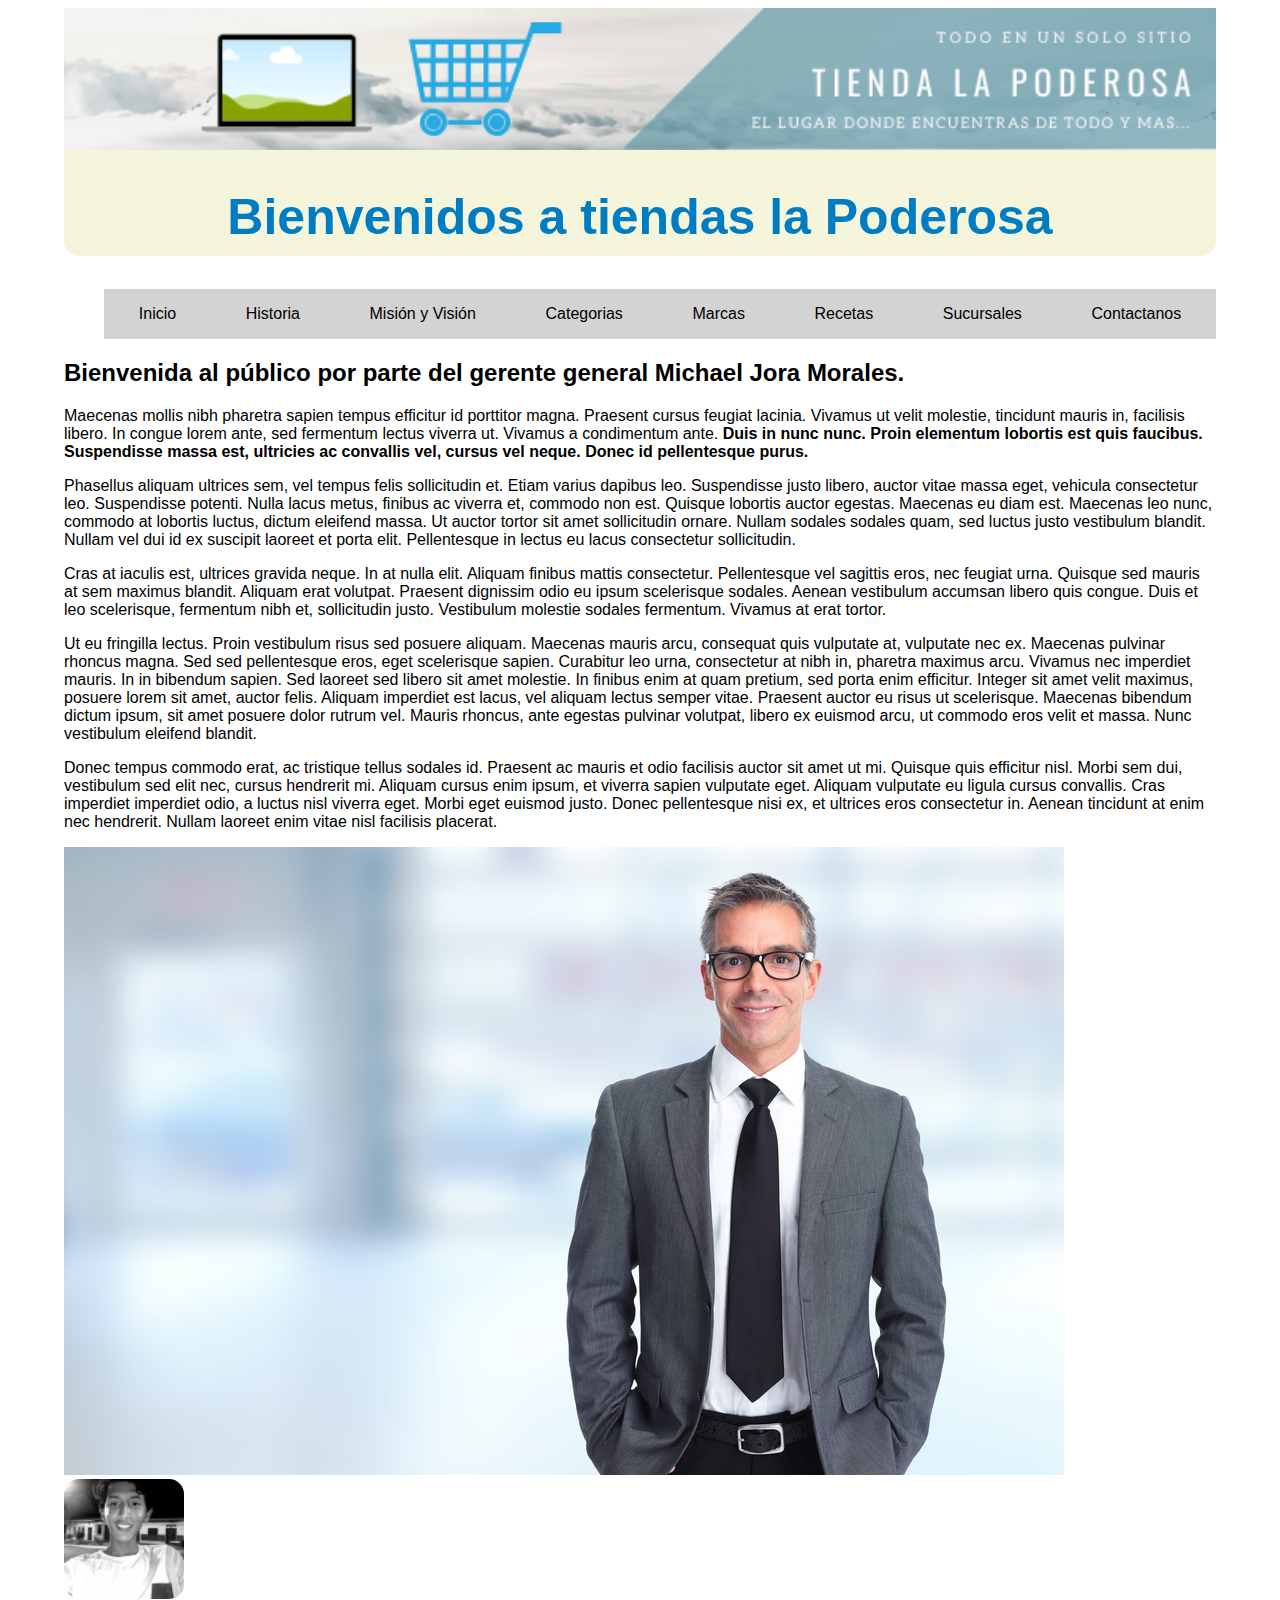
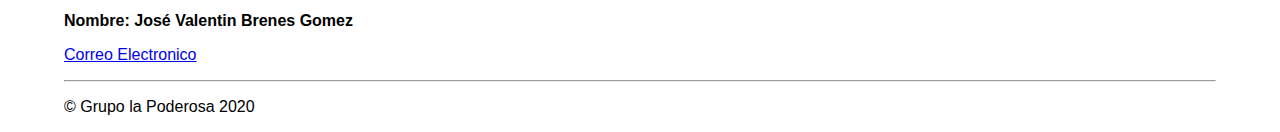
<file: TiendaLaPoderosaWebSite-main/TiendaLaPoderosa/index.html>
<!DOCTYPE html>
<html lang="en">
<head>
    <meta charset="UTF-8">
    <meta name="viewport" content="width=device-width, initial-scale=1.0">
    <title>Inicio</title>
    <link rel="stylesheet" href="css/style.css">
</head>
<body>
<header>
    
    <img src="img/banner.png" width="100%" height="50%" alt="">
    <h1>Bienvenidos a tiendas la Poderosa</h1>
    
</header>

<nav>
    <ul>
        <li> <a href="index.html">  Inicio  </a>   </li>
        <li> <a href="historia.html">  Historia </a> </li>
        <li> <a href="mision.html">  Misión y Visión</a></li>
        <li> <a href="categorias.html"> Categorias</a> </li>
        <li> <a href="marcas.html">Marcas</a> </li>
        <li> <a href="recetas.html">  Recetas </a> </li>
        <li> <a href="sucursales.html">  Sucursales   </a> </li>
        <li><a href="contactanos.html"> Contactanos </a></li>
    </ul>
</nav>

<div id="#contenido">


    <h2>Bienvenida al público por parte del gerente general Michael Jora Morales.</h2> 
    
    <p>Maecenas mollis nibh pharetra sapien tempus efficitur id porttitor magna. Praesent cursus
    feugiat lacinia. Vivamus ut velit molestie, tincidunt mauris in, facilisis libero. In congue lorem
    ante, sed fermentum lectus viverra ut. Vivamus a condimentum ante. <b>Duis in nunc nunc. Proin
    elementum lobortis est quis faucibus. Suspendisse massa est, ultricies ac convallis vel,
    cursus vel neque. Donec id pellentesque purus.</b> </p> 

   <p>Phasellus aliquam ultrices sem, vel tempus felis sollicitudin et. Etiam varius dapibus leo.
Suspendisse justo libero, auctor vitae massa eget, vehicula consectetur leo. Suspendisse
potenti. Nulla lacus metus, finibus ac viverra et, commodo non est. Quisque lobortis auctor
egestas. Maecenas eu diam est. Maecenas leo nunc, commodo at lobortis luctus, dictum
eleifend massa. Ut auctor tortor sit amet sollicitudin ornare. Nullam sodales sodales quam, sed
luctus justo vestibulum blandit. Nullam vel dui id ex suscipit laoreet et porta elit. Pellentesque
in lectus eu lacus consectetur sollicitudin.</p> 

<p>

    Cras at iaculis est, ultrices gravida neque. In at nulla elit. Aliquam finibus mattis consectetur.
Pellentesque vel sagittis eros, nec feugiat urna. Quisque sed mauris at sem maximus blandit.
Aliquam erat volutpat. Praesent dignissim odio eu ipsum scelerisque sodales. Aenean
vestibulum accumsan libero quis congue. Duis et leo scelerisque, fermentum nibh et,
sollicitudin justo. Vestibulum molestie sodales fermentum. Vivamus at erat tortor.
</p>

<p>

    Ut eu fringilla lectus. Proin vestibulum risus sed posuere aliquam. Maecenas mauris arcu,
consequat quis vulputate at, vulputate nec ex. Maecenas pulvinar rhoncus magna. Sed sed
pellentesque eros, eget scelerisque sapien. Curabitur leo urna, consectetur at nibh in, pharetra
maximus arcu. Vivamus nec imperdiet mauris. In in bibendum sapien. Sed laoreet sed libero sit
amet molestie. In finibus enim at quam pretium, sed porta enim efficitur. Integer sit amet velit
maximus, posuere lorem sit amet, auctor felis. Aliquam imperdiet est lacus, vel aliquam lectus
semper vitae. Praesent auctor eu risus ut scelerisque. Maecenas bibendum dictum ipsum, sit
amet posuere dolor rutrum vel. Mauris rhoncus, ante egestas pulvinar volutpat, libero ex
euismod arcu, ut commodo eros velit et massa. Nunc vestibulum eleifend blandit.
</p>

<p>
    Donec tempus commodo erat, ac tristique tellus sodales id. Praesent ac mauris et odio facilisis
auctor sit amet ut mi. Quisque quis efficitur nisl. Morbi sem dui, vestibulum sed elit nec, cursus
hendrerit mi. Aliquam cursus enim ipsum, et viverra sapien vulputate eget. Aliquam vulputate
eu ligula cursus convallis. Cras imperdiet imperdiet odio, a luctus nisl viverra eget. Morbi eget
euismod justo. Donec pellentesque nisi ex, et ultrices eros consectetur in. Aenean tincidunt at
enim nec hendrerit. Nullam laoreet enim vitae nisl facilisis placerat.
</p>
<img src="img/gerente.jpg" alt="">
</div>
<section>
    <div class="hero">
     <img src="img/png.jpg" alt="">
     <h2>Nombre: José Valentin Brenes Gomez</h2>
     <p><a href="brenesjose@gmail.com">Correo Electronico</a></p>
    </div>
    
</section>
<footer>
    <hr/>
    <p> &copy; Grupo la Poderosa 2020</p>
</footer>

</body>
</html>
</file>
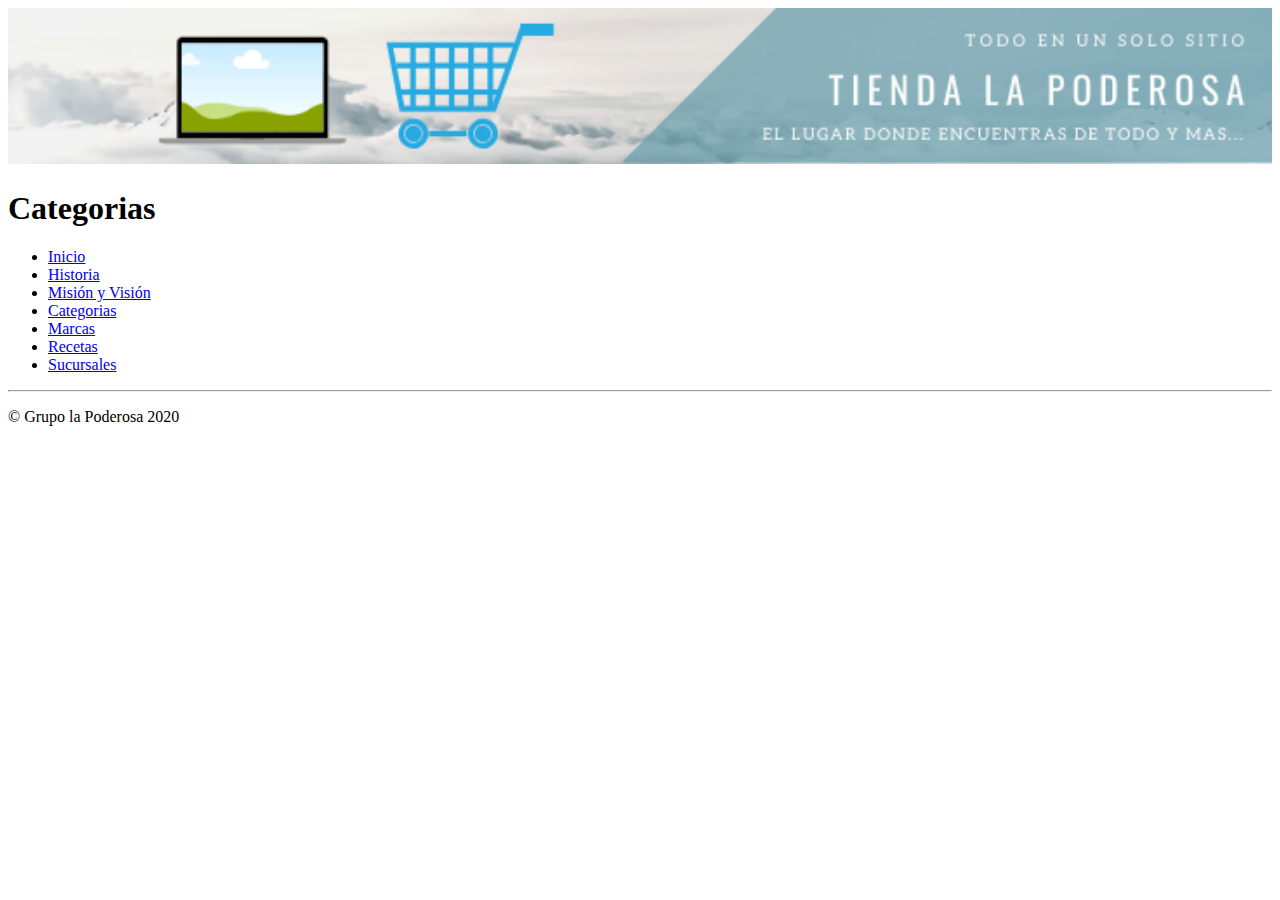
<file: TiendaLaPoderosaWebSite-main/TiendaLaPoderosa/categorias.html>
<!DOCTYPE html>
<html lang="en">
<head>
    <meta charset="UTF-8">
    <meta name="viewport" content="width=device-width, initial-scale=1.0">
    <title>Categorias</title>
</head>
<body>
    <header>
            <img src="img/banner.png" width="100%" height="50%" alt="">
        <h1>Categorias</h1>
    </header>
    
    <nav>
        <ul>
            <li> <a href="index.html">  Inicio  </a>   </li>
            <li> <a href="historia.html">  Historia </a> </li>
            <li> <a href="mision.html">  Misión y Visión</a></li>
            <li> <a href="categorias.html"> Categorias</a> </li>
            <li> <a href="marcas.html">Marcas</a> </li>
            <li> <a href="recetas.html">  Recetas </a> </li>
            <li> <a href="sucursales.html">  Sucursales   </a> </li>
        </ul>
    </nav>
    
    <footer>
        <hr/>
        <p> &copy; Grupo la Poderosa 2020</p>
    </footer>
</body>
</html>
</file>
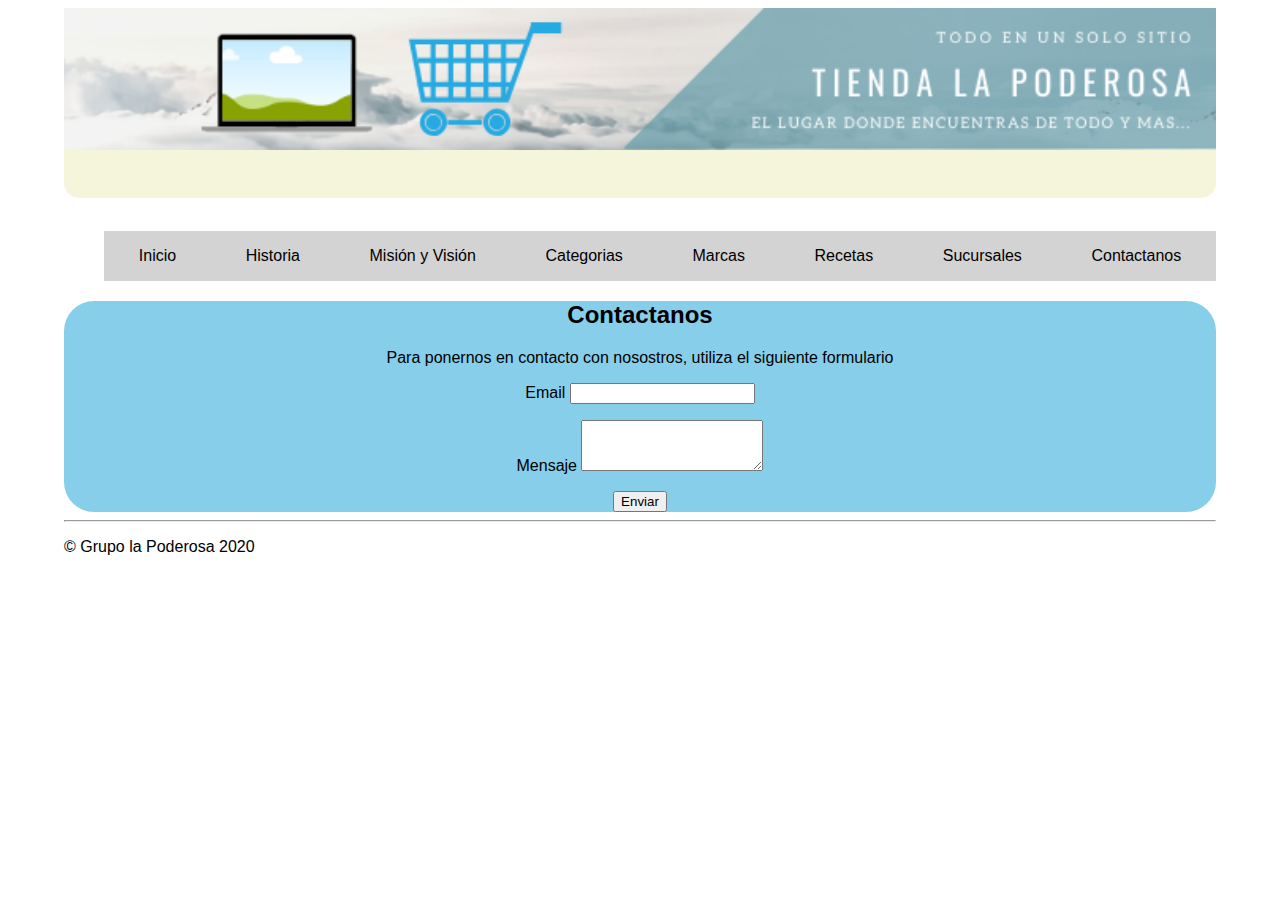
<file: TiendaLaPoderosaWebSite-main/TiendaLaPoderosa/contactanos.html>
<!DOCTYPE html>
<html lang="en">
<head>
    <meta charset="UTF-8">
    <meta name="viewport" content="width=device-width, initial-scale=1.0">
    <title>Document</title>
    <link rel="stylesheet" href="css/style.css">
</head>
<body>
    <!DOCTYPE html>
<html lang="en">
<head>
    <meta charset="UTF-8">
    <meta name="viewport" content="width=device-width, initial-scale=1.0">
    <title>Document</title>
</head>
<body>
    <header>
            <img src="img/banner.png" width="100%" height="50%" alt="">
        <h1></h1>
    </header>
    
    <nav>
        <ul>
            <li> <a href="index.html">  Inicio  </a>   </li>
            <li> <a href="historia.html">  Historia </a> </li>
            <li> <a href="mision.html">  Misión y Visión</a></li>
            <li> <a href="categorias.html"> Categorias</a> </li>
            <li> <a href="marcas.html">Marcas</a> </li>
            <li> <a href="recetas.html">  Recetas </a> </li>
            <li> <a href="sucursales.html">  Sucursales   </a> </li>
            <li><a href="contactanos.html"> Contactanos </a></li>
        </ul>
    </nav>
    
    <section>
        <div class="card">
            <h2>Contactanos</h2>
            <p>Para ponernos en contacto con nosostros, utiliza el siguiente formulario</p>
            <form class="contact-form" action="">
                <p>Email
                    <input type="text" name="Email" id="Email">
                </p>
                <p>Mensaje
                    <textarea class="form-control" name="txtmensaje" id="txtmensaje"  rows="3"></textarea>
                </p>
                <button>Enviar</button>
            </form>
        </div>
    </section>
    <footer>
        <hr/>
        <p> &copy; Grupo la Poderosa 2020</p>
    </footer>
</body>
</html>
</body>
</html>
</file>
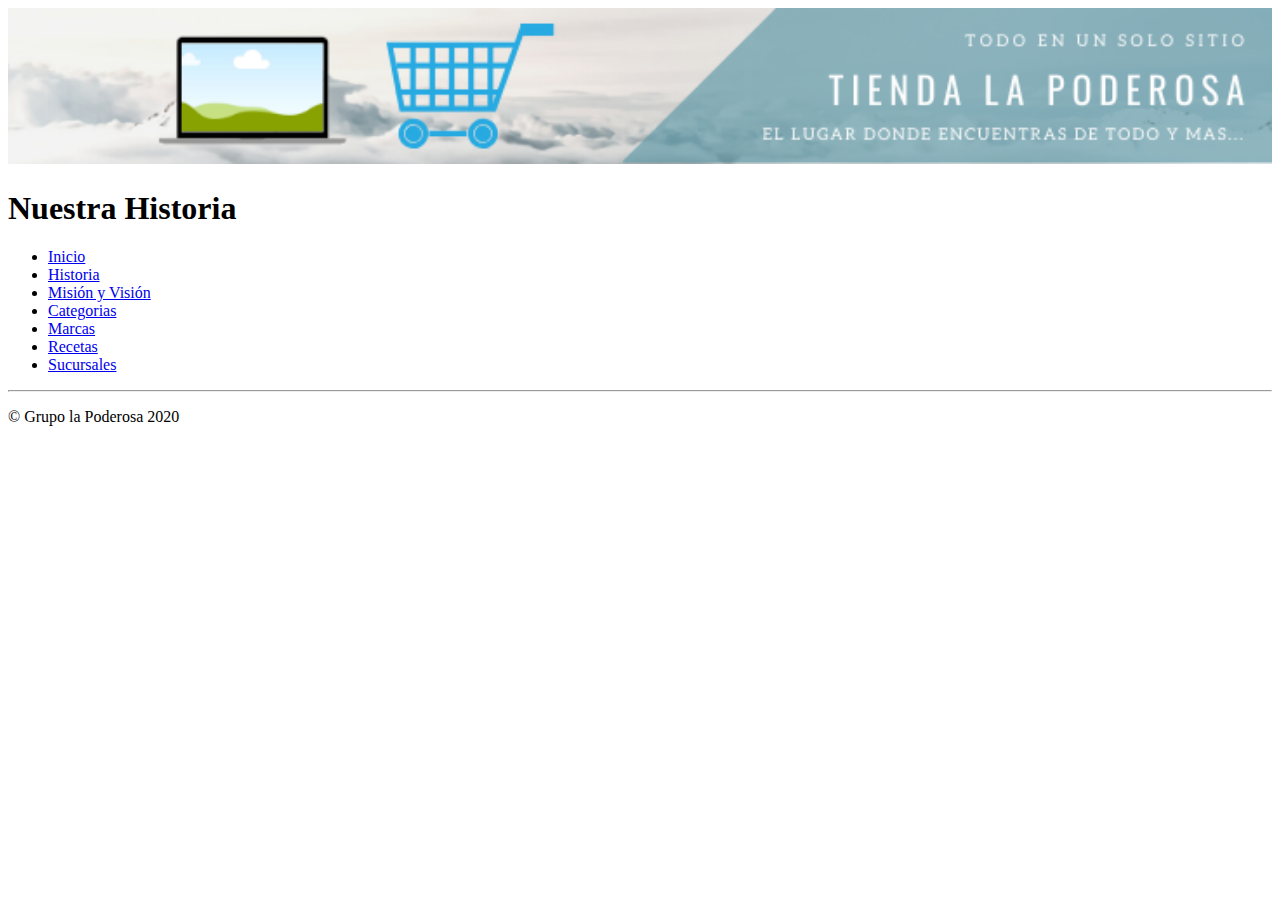
<file: TiendaLaPoderosaWebSite-main/TiendaLaPoderosa/historia.html>
<!DOCTYPE html>
<html lang="en">
<head>
    <meta charset="UTF-8">
    <meta name="viewport" content="width=device-width, initial-scale=1.0">
    <title>Nuestra Historia</title>
</head>
<body>
    <header>
            <img src="img/banner.png" width="100%" height="50%" alt="">
        <h1>Nuestra Historia</h1>
    </header>
    
    <nav>
        <ul>
            <li> <a href="index.html">  Inicio  </a>   </li>
            <li> <a href="historia.html">  Historia </a> </li>
            <li> <a href="mision.html">  Misión y Visión</a></li>
            <li> <a href="categorias.html"> Categorias</a> </li>
            <li> <a href="marcas.html">Marcas</a> </li>
            <li> <a href="recetas.html">  Recetas </a> </li>
            <li> <a href="sucursales.html">  Sucursales   </a> </li>
        </ul>
    </nav>
    
    <footer>
        <hr/>
        <p> &copy; Grupo la Poderosa 2020</p>
    </footer>
</body>
</html>
</file>
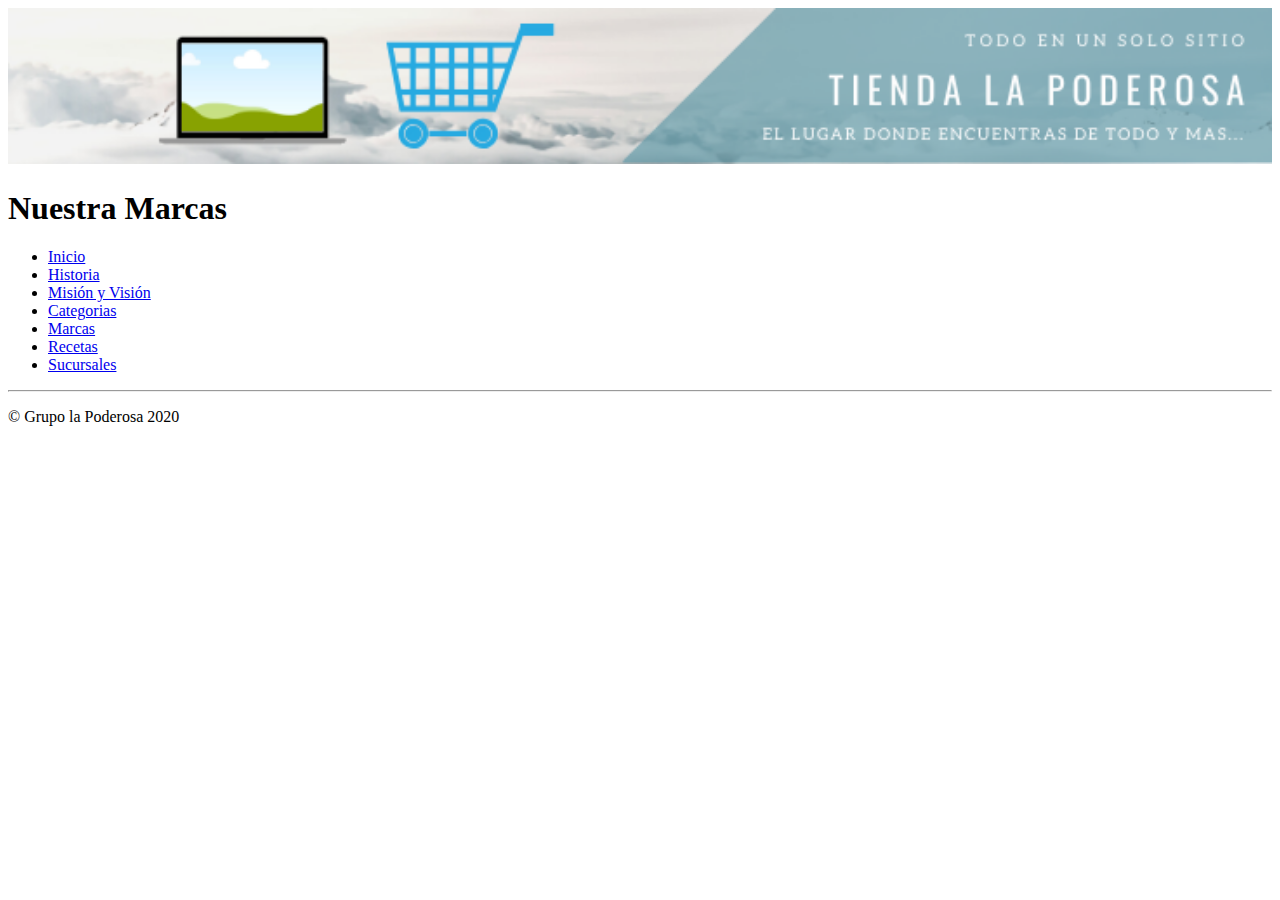
<file: TiendaLaPoderosaWebSite-main/TiendaLaPoderosa/marcas.html>
<!DOCTYPE html>
<html lang="en">
<head>
    <meta charset="UTF-8">
    <meta name="viewport" content="width=device-width, initial-scale=1.0">
    <title>Document</title>
</head>
<body>
    <header>
            <img src="img/banner.png" width="100%" height="50%" alt="">
        <h1>Nuestra Marcas</h1>
    </header>
    
    <nav>
        <ul>
            <li> <a href="index.html">  Inicio  </a>   </li>
            <li> <a href="historia.html">  Historia </a> </li>
            <li> <a href="mision.html">  Misión y Visión</a></li>
            <li> <a href="categorias.html"> Categorias</a> </li>
            <li> <a href="marcas.html">Marcas</a> </li>
            <li> <a href="recetas.html">  Recetas </a> </li>
            <li> <a href="sucursales.html">  Sucursales   </a> </li>
        </ul>
    </nav>
    
    <footer>
        <hr/>
        <p> &copy; Grupo la Poderosa 2020</p>
    </footer>
</body>
</html>
</file>
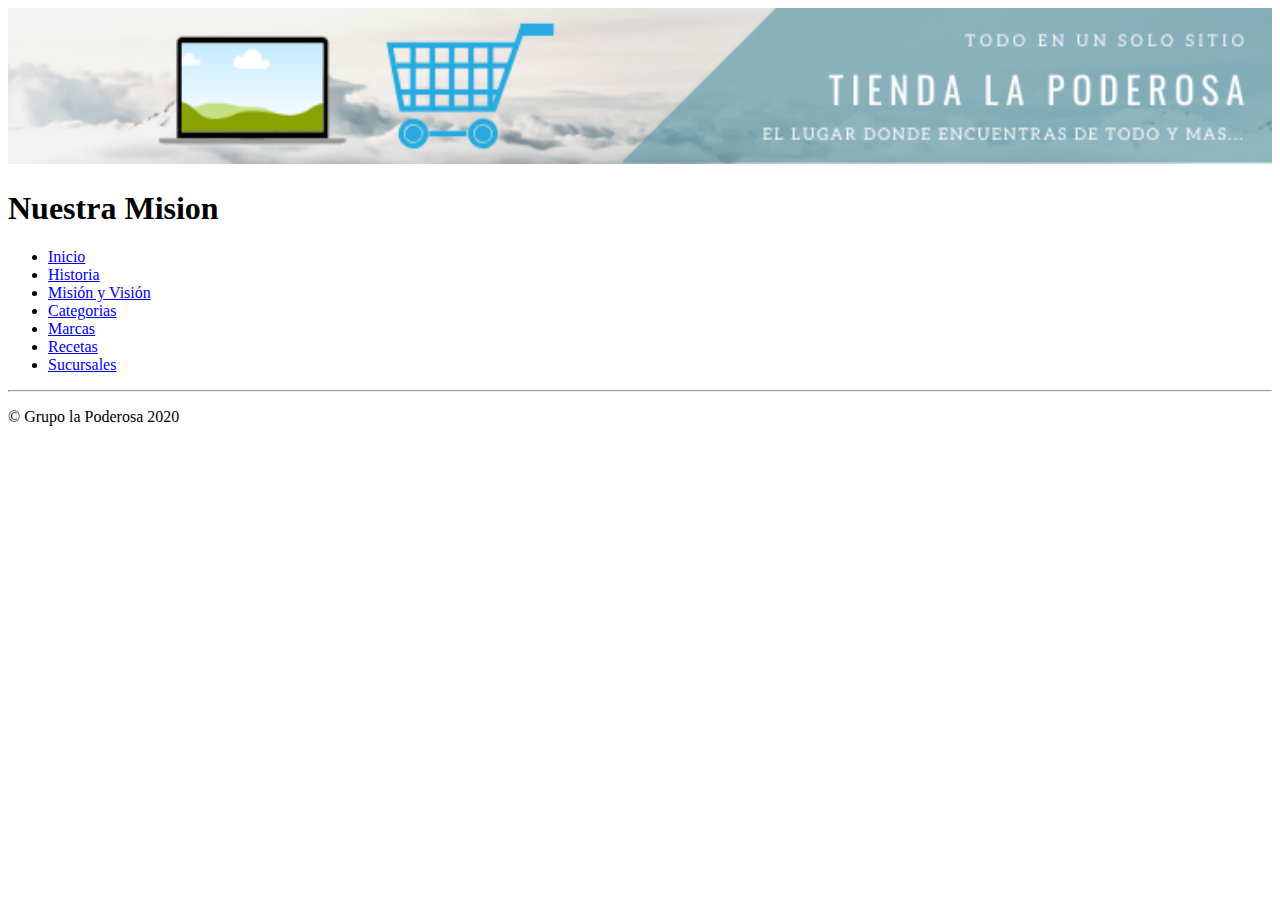
<file: TiendaLaPoderosaWebSite-main/TiendaLaPoderosa/mision.html>
<!DOCTYPE html>
<html lang="en">
<head>
    <meta charset="UTF-8">
    <meta name="viewport" content="width=device-width, initial-scale=1.0">
    <title>Document</title>
</head>
<body>
    <header>
            <img src="img/banner.png" width="100%" height="50%" alt="">
        <h1>Nuestra Mision</h1>
    </header>
    
    <nav>
        <ul>
            <li> <a href="index.html">  Inicio  </a>   </li>
            <li> <a href="historia.html">  Historia </a> </li>
            <li> <a href="mision.html">  Misión y Visión</a></li>
            <li> <a href="categorias.html"> Categorias</a> </li>
            <li> <a href="marcas.html">Marcas</a> </li>
            <li> <a href="recetas.html">  Recetas </a> </li>
            <li> <a href="sucursales.html">  Sucursales   </a> </li>
        </ul>
    </nav>
    
    <footer>
        <hr/>
        <p> &copy; Grupo la Poderosa 2020</p>
    </footer>
</body>
</html>
</file>
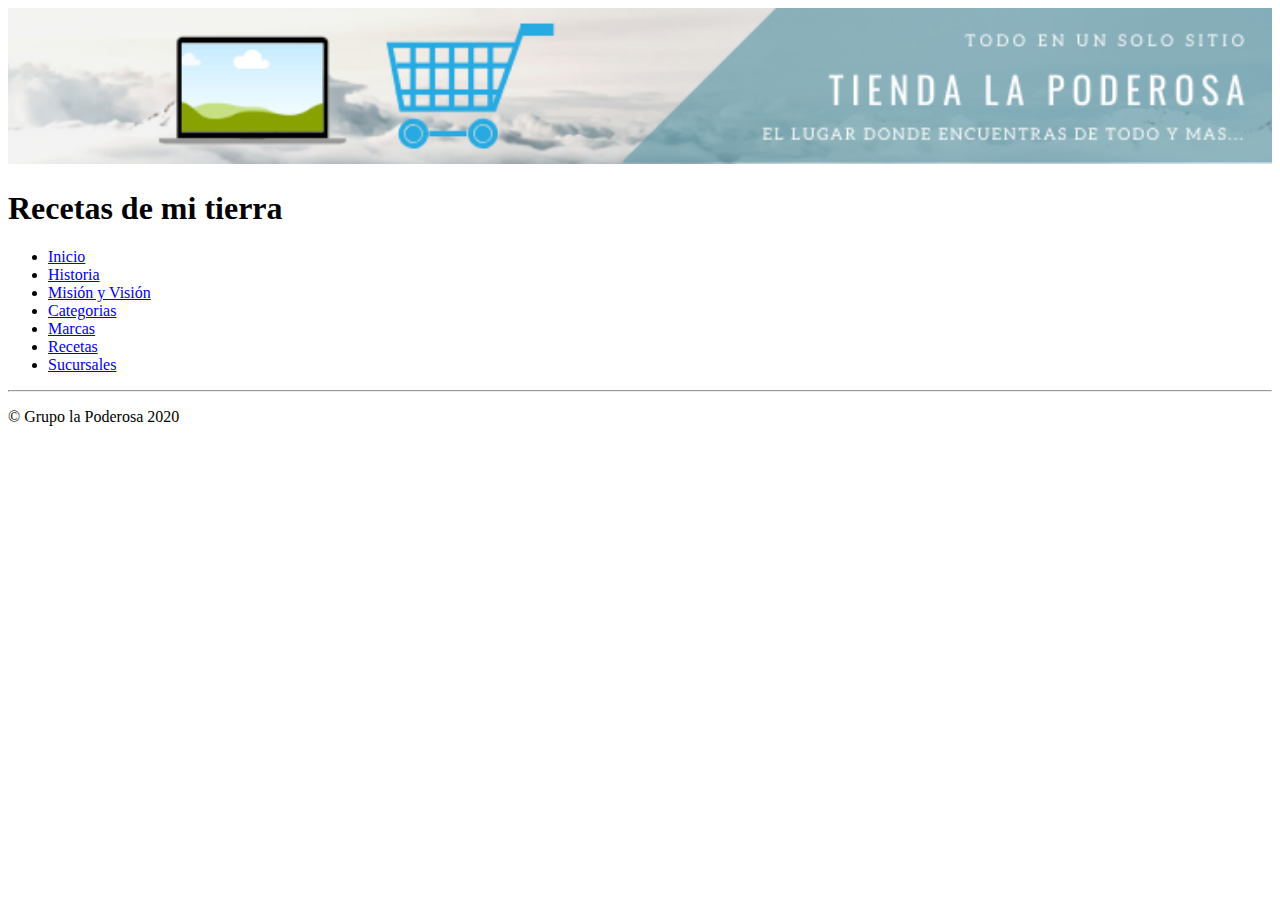
<file: TiendaLaPoderosaWebSite-main/TiendaLaPoderosa/recetas.html>
<!DOCTYPE html>
<html lang="en">
<head>
    <meta charset="UTF-8">
    <meta name="viewport" content="width=device-width, initial-scale=1.0">
    <title>Document</title>
</head>
<body>
    <header>
            <img src="img/banner.png" width="100%" height="50%" alt="">
        <h1>Recetas de mi tierra</h1>
    </header>
    
    <nav>
        <ul>
            <li> <a href="index.html">  Inicio  </a>   </li>
            <li> <a href="historia.html">  Historia </a> </li>
            <li> <a href="mision.html">  Misión y Visión</a></li>
            <li> <a href="categorias.html"> Categorias</a> </li>
            <li> <a href="marcas.html">Marcas</a> </li>
            <li> <a href="recetas.html">  Recetas </a> </li>
            <li> <a href="sucursales.html">  Sucursales   </a> </li>
        </ul>
    </nav>
    
    <footer>
        <hr/>
        <p> &copy; Grupo la Poderosa 2020</p>
    </footer>
</body>
</html>
</file>
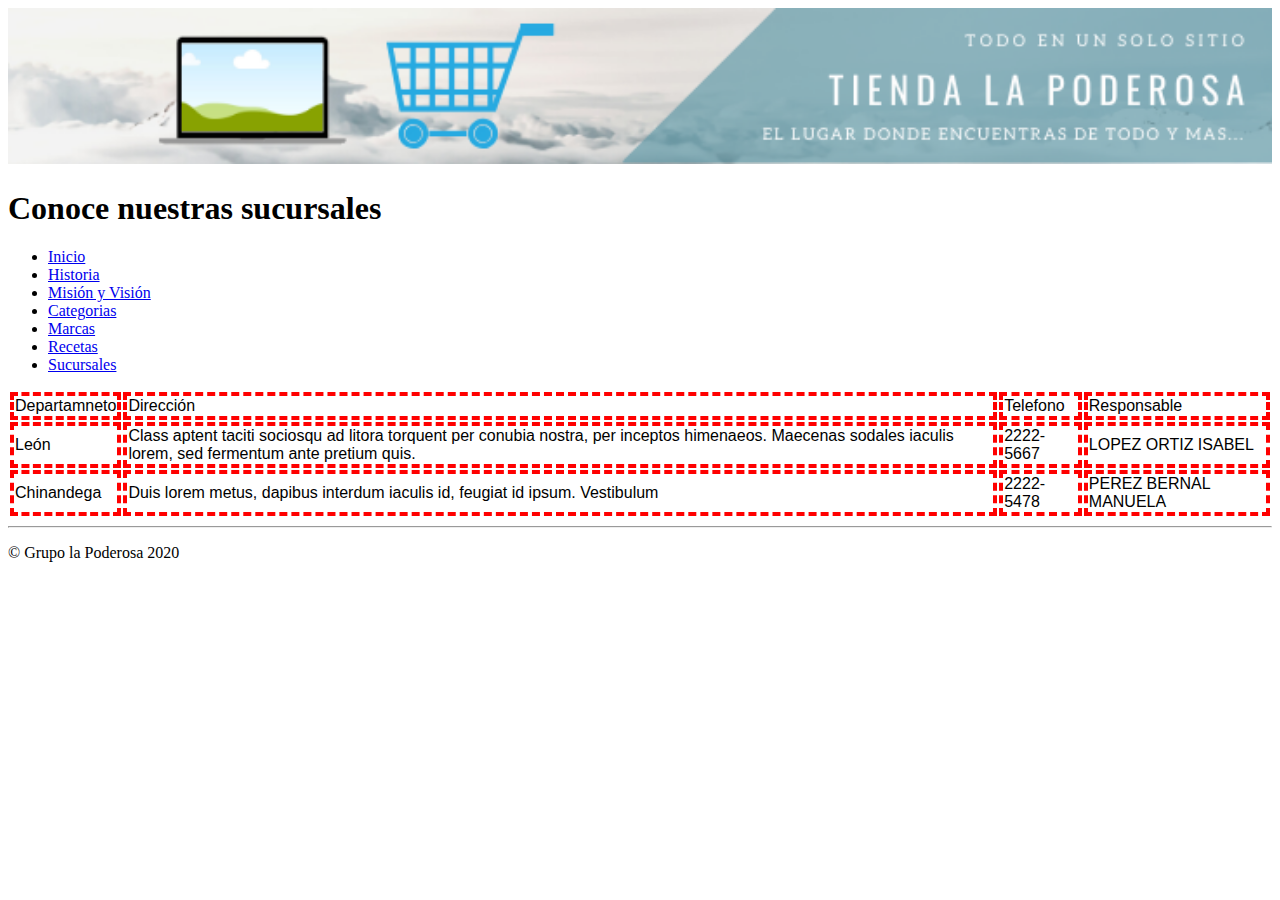
<file: TiendaLaPoderosaWebSite-main/TiendaLaPoderosa/sucursales.html>
<!DOCTYPE html>
<html lang="en">
<head>
    <meta charset="UTF-8">
    <meta name="viewport" content="width=device-width, initial-scale=1.0">
    <title>Document</title>
    <style type="text/css" > 
      
        td{
            border: 4px dashed red;
            font-family: Arial, Helvetica, sans-serif;
        }
      </style>
</head>
<body>
    
    <header>
            <img src="img/banner.png" width="100%" height="50%" alt="">
        <h1>Conoce nuestras sucursales</h1>
    </header>
    
    <nav>
        <ul>
            <li> <a href="index.html">  Inicio  </a>   </li>
            <li> <a href="historia.html">  Historia </a> </li>
            <li> <a href="mision.html">  Misión y Visión</a></li>
            <li> <a href="categorias.html"> Categorias</a> </li>
            <li> <a href="marcas.html">Marcas</a> </li>
            <li> <a href="recetas.html">  Recetas </a> </li>
            <li> <a href="sucursales.html">  Sucursales   </a> </li>
        </ul>
    </nav>
    <div id="#contenido">

            <table>
                <tr>
                    <td> Departamneto</td>
                    <td>Dirección</td>
                    <td>Telefono</td>
                    <td>Responsable</td>
                </tr>
                <tr>
                    <td>León</td>
                    <td>
                       Class aptent taciti
                       sociosqu ad litora
                       torquent per conubia
                       nostra, per inceptos
                       himenaeos.
                       Maecenas sodales
                       iaculis lorem, sed
                       fermentum ante
                       pretium quis.
                    </td>
                    <td>
                       2222-5667
                    </td>
                    <td>
                       LOPEZ ORTIZ
                       ISABEL
                    </td>
                </tr>
       
                <tr>
                    <td> Chinandega</td>
                    <td>
                       Duis lorem metus,
                       dapibus interdum
                       iaculis id, feugiat id
                       ipsum. Vestibulum
                    </td>
                    <td> 2222-5478 </td>
                    <td>PEREZ BERNAL
                       MANUELA
                   </td>
                </tr>
            </table>
       
       
           </div>
    <footer>
        <hr/>
        <p> &copy; Grupo la Poderosa 2020</p>
    </footer>
</body>
</html>
</file>
<file: TiendaLaPoderosaWebSite-main/TiendaLaPoderosa/css/style.css>
body{

    width: auto;
    margin-left: 5%;
    margin-right: 5%;
    font-family: 'Segoe UI', Tahoma, Geneva, Verdana, sans-serif;
}
header{
    text-align: center;
    background-color: beige;
    border-radius: 15px;
}
header>h1{
    color: #007cc2;
    padding-bottom: 10px;
    font-size: 50px;
}
nav>ul{
    list-style-type: none;
    display: flex;
    flex-direction: row;
    margin: 0;
}
nav>ul>li{
    flex-grow: 1;
}
nav>ul>li>a{
    text-decoration: none;
    background-color: lightgray;
    text-align: center;
    color: #000000;
    display: block;
    padding: 1em;
}
nav>ul>li>a:hover{
    background-color: lightcoral;
    
}

.card{
    font-family: 'Segoe UI', Tahoma, Geneva, Verdana, sans-serif;
    text-align: center;
    background-color: skyblue;
    border-radius: 30px;
    color: #000000;
   
 
}

.contact-form button:hover{
    background-color: #007cc2;
}

.hero img{
   
    background-size: cover;
    width: 120px;
    padding-left: 0px;
    border-radius: 15px;
    display: block;
}
.hero h2{
    font-size: 16px;
}
</file>
